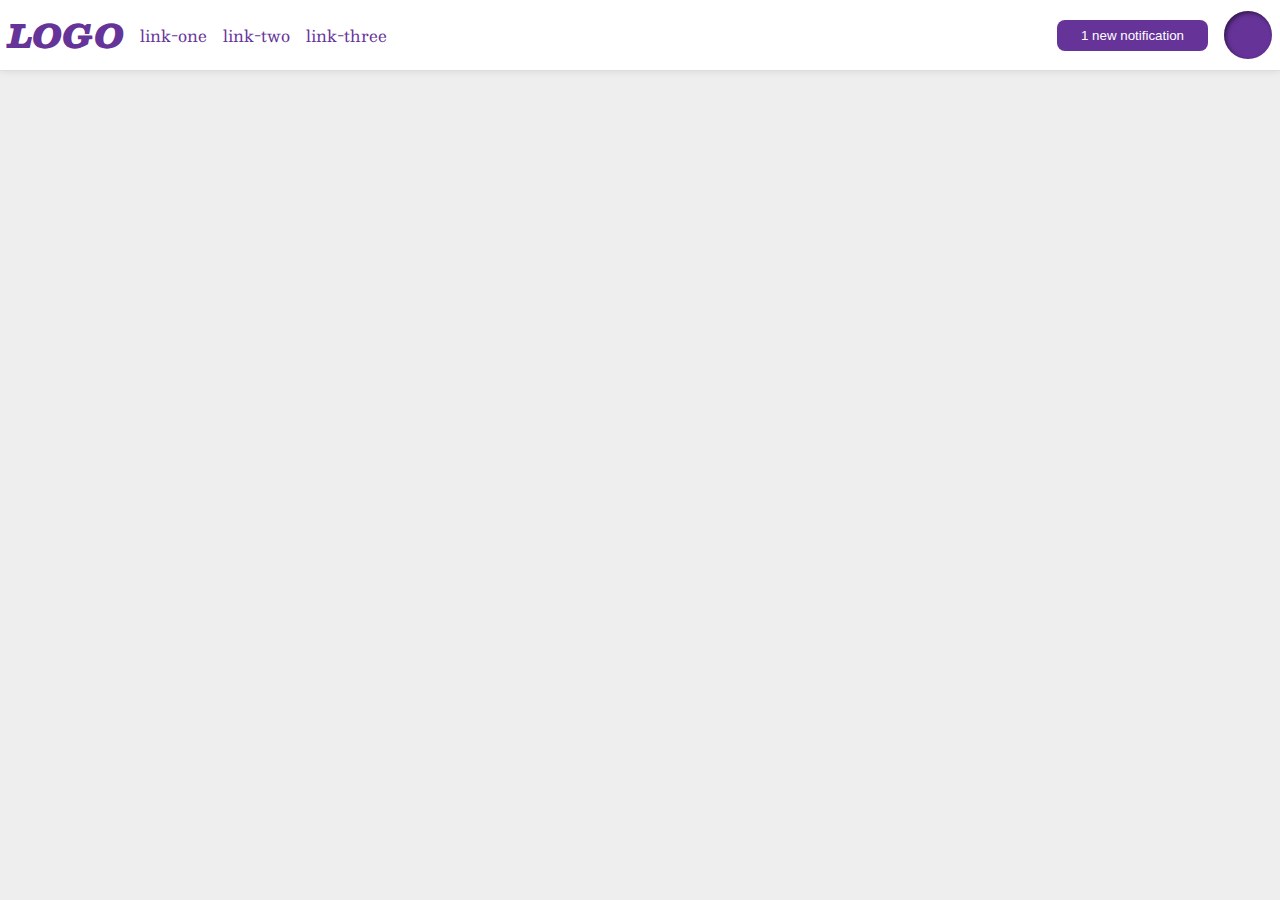
<file: flex/03-flex-header-2/index.html>
<!DOCTYPE html>
<html lang="en">
<head>
  <meta charset="UTF-8">
  <meta http-equiv="X-UA-Compatible" content="IE=edge">
  <meta name="viewport" content="width=device-width, initial-scale=1.0">
  <title>Flex Header 2</title>
  <link rel="stylesheet" href="style.css">
</head>
<body>
  
  <div class="header">
    
      <div class="left">
        <div class="logo">
          LOGO
        </div>
        <ul class="links">
          <li><a href="google.com">link-one</a></li>
          <li><a href="google.com">link-two</a></li>
          <li><a href="google.com">link-three</a></li>
        </ul>
      </div>

      <div class="right">
        <button class="notifications">
          1 new notification
        </button>
        <div class="profile-image"></div>
      </div>
  </div>
</body>
</html>
</file>
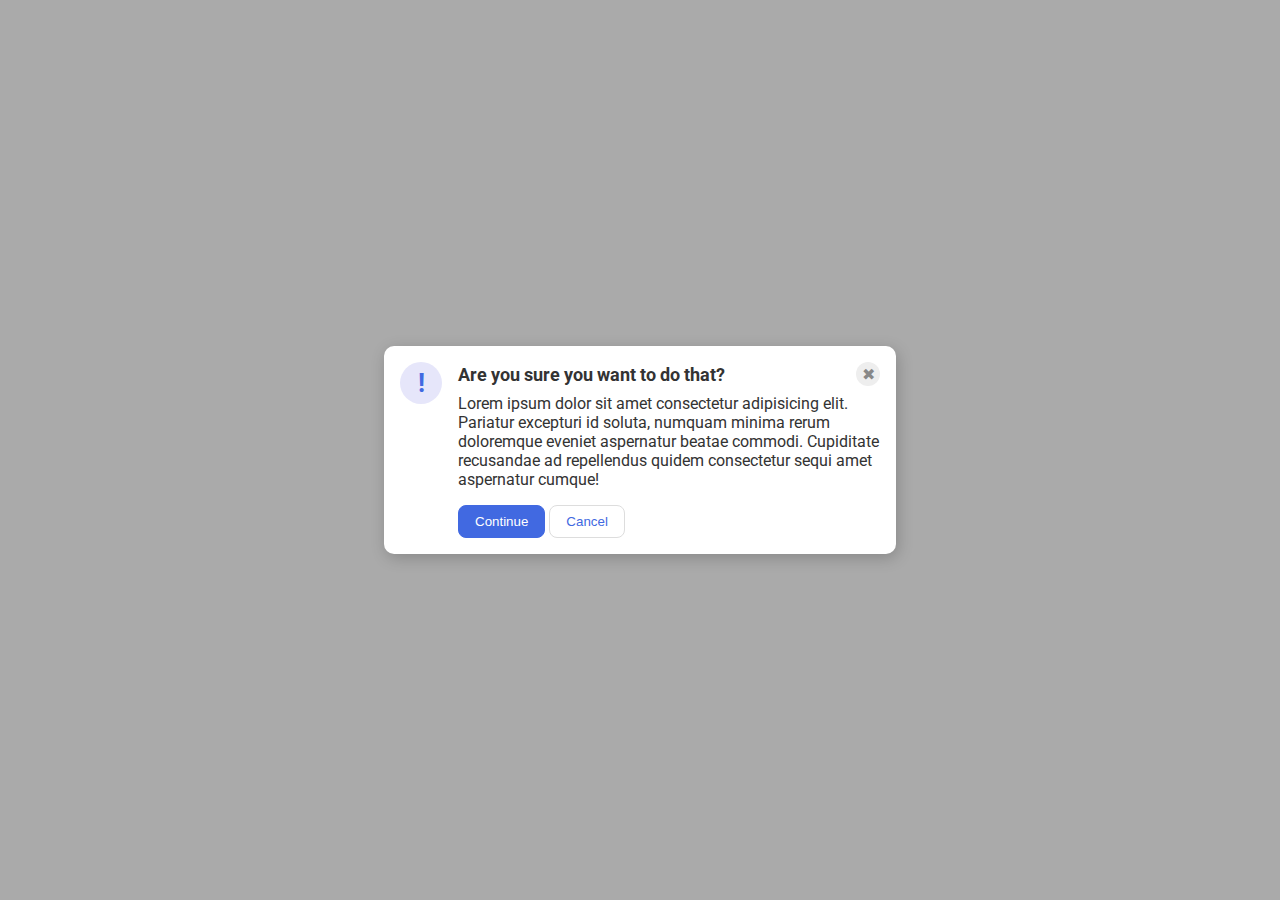
<file: flex/05-flex-modal/index.html>
<!DOCTYPE html>
<html lang="en">
<head>
  <meta charset="UTF-8">
  <meta http-equiv="X-UA-Compatible" content="IE=edge">
  <meta name="viewport" content="width=device-width, initial-scale=1.0">
  <link rel="stylesheet" href="style.css">
  <title>Modal</title>
</head>
<body>
  <div class="modal">
    <div class="icon">!</div>
    <div class='container'>

      <div class="header">Are you sure you want to do that? <div class="close-button">✖</div>
      </div>
      <div class="text">Lorem ipsum dolor sit amet consectetur adipisicing elit. Pariatur excepturi id soluta, numquam minima rerum doloremque eveniet aspernatur beatae commodi. Cupiditate recusandae ad repellendus quidem consectetur sequi amet aspernatur cumque!</div>
      <button class="continue">Continue</button>
      <button class="cancel">Cancel</button>
    </div>
  </div>
</body>
</html>
</file>
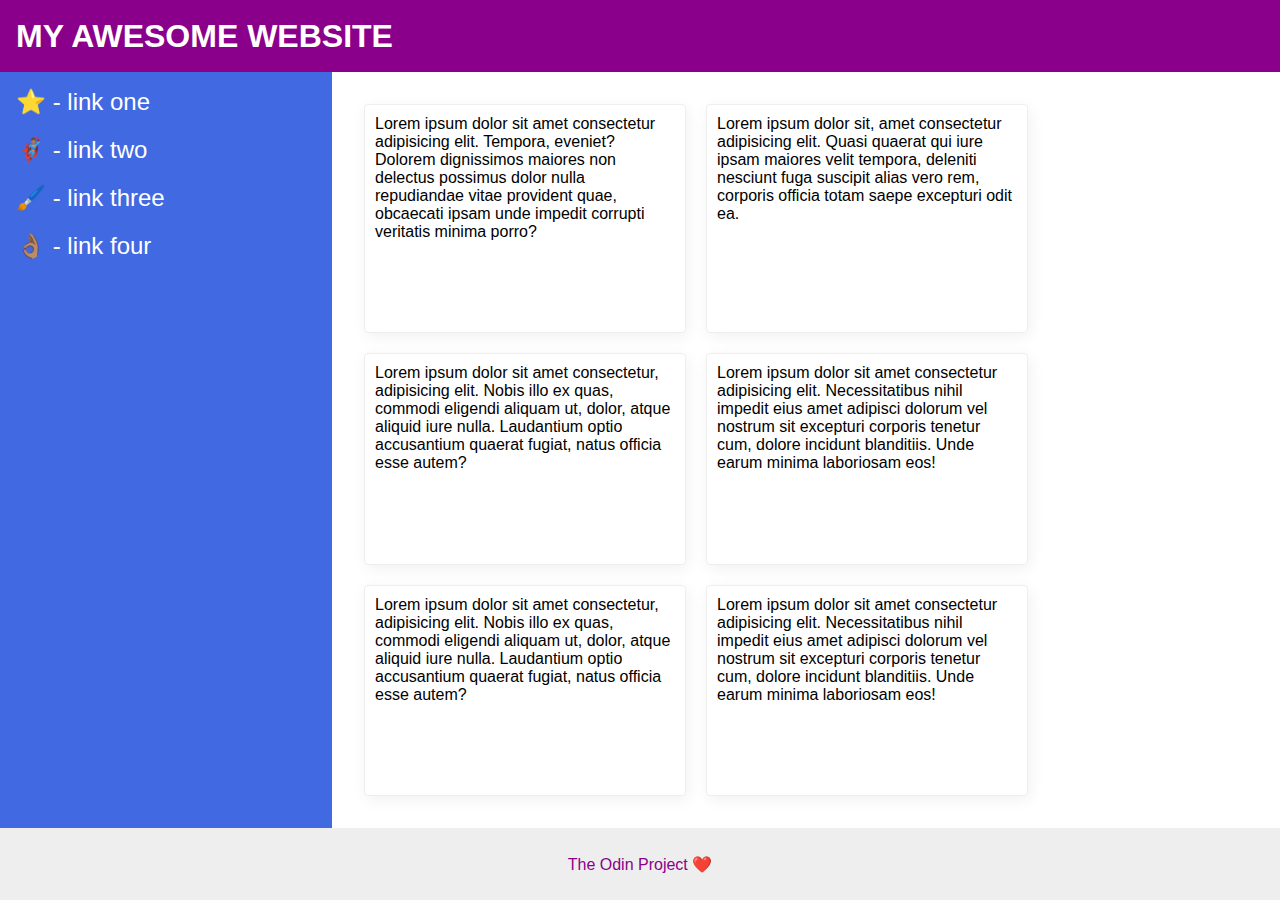
<file: flex/07-flex-layout-2/index.html>
<!DOCTYPE html>
<html lang="en">
<head>
  <meta charset="UTF-8">
  <meta http-equiv="X-UA-Compatible" content="IE=edge">
  <meta name="viewport" content="width=device-width, initial-scale=1.0">
  <title>The Holy Grail</title>
  <link rel="stylesheet" href="style.css">
</head>
<body>
  <div class="header">
    MY AWESOME WEBSITE
  </div>

  <div class="container">
    <div class="sidebar">
      <ul>
        <li><a href="google.com">⭐ - link one</a></li>
        <li><a href="google.com">🦸🏽‍♂️ - link two</a></li>
        <li><a href="google.com">🖌️ - link three</a></li>
        <li><a href="google.com">👌🏽 - link four</a></li>
      </ul>
    </div>
    <div class="cards">

      <div class="card">Lorem ipsum dolor sit amet consectetur adipisicing elit. Tempora, eveniet? Dolorem dignissimos maiores non delectus possimus dolor nulla repudiandae vitae provident quae, obcaecati ipsam unde impedit corrupti veritatis minima porro?</div>
      <div class="card">Lorem ipsum dolor sit, amet consectetur adipisicing elit. Quasi quaerat qui iure ipsam maiores velit tempora, deleniti nesciunt fuga suscipit alias vero rem, corporis officia totam saepe excepturi odit ea.</div>
      <div class="card">Lorem ipsum dolor sit amet consectetur, adipisicing elit. Nobis illo ex quas, commodi eligendi aliquam ut, dolor, atque aliquid iure nulla. Laudantium optio accusantium quaerat fugiat, natus officia esse autem?</div>
      <div class="card">Lorem ipsum dolor sit amet consectetur adipisicing elit. Necessitatibus nihil impedit eius amet adipisci dolorum vel nostrum sit excepturi corporis tenetur cum, dolore incidunt blanditiis. Unde earum minima laboriosam eos!</div>
      <div class="card">Lorem ipsum dolor sit amet consectetur, adipisicing elit. Nobis illo ex quas, commodi eligendi aliquam ut, dolor, atque aliquid iure nulla. Laudantium optio accusantium quaerat fugiat, natus officia esse autem?</div>
      <div class="card">Lorem ipsum dolor sit amet consectetur adipisicing elit. Necessitatibus nihil impedit eius amet adipisci dolorum vel nostrum sit excepturi corporis tenetur cum, dolore incidunt blanditiis. Unde earum minima laboriosam eos!</div>  
    </div>
  </div>
  <div class="footer">
    The Odin Project ❤️
  </div>
</body>
</html>
</file>
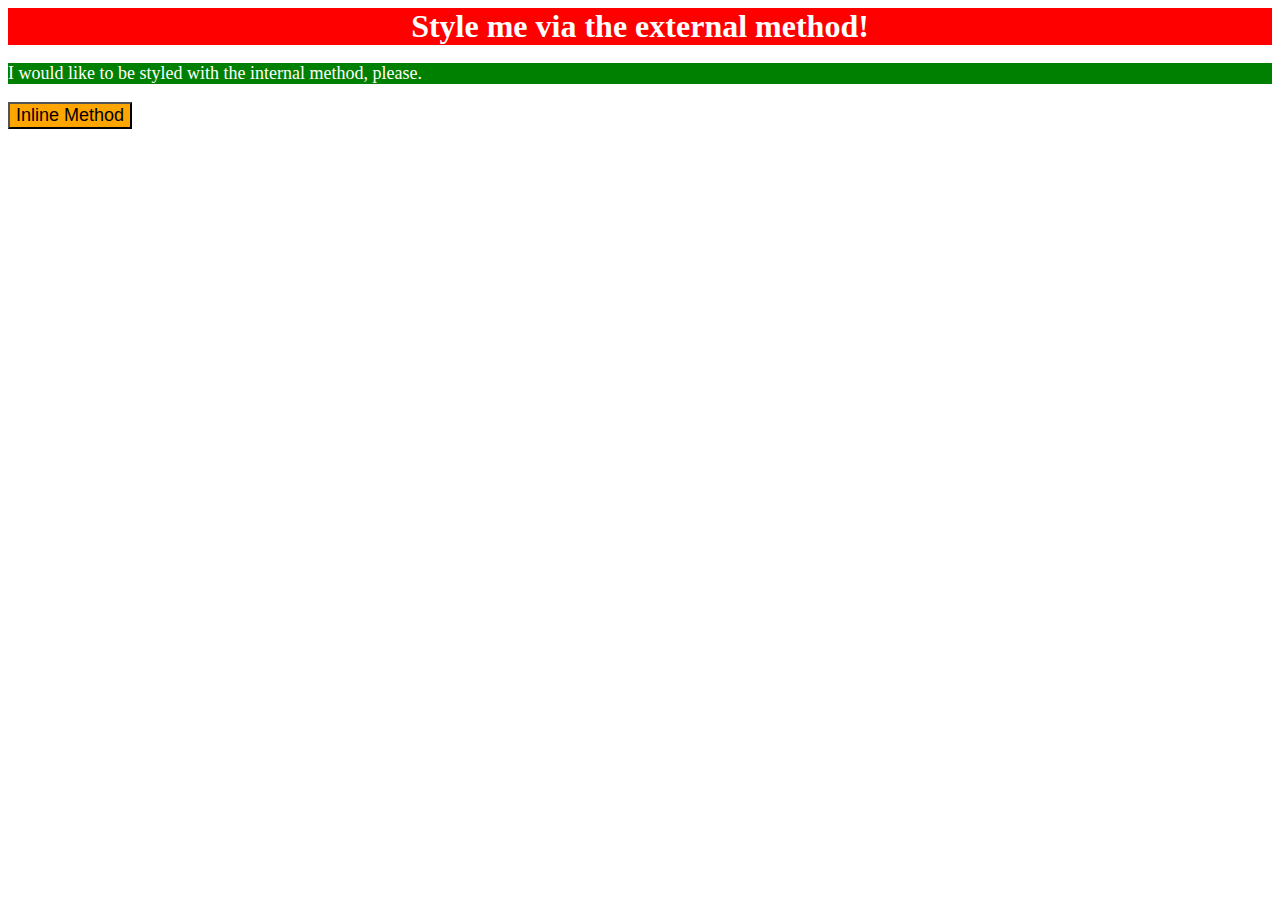
<file: foundations/01-css-methods/index.html>
<!DOCTYPE html>
<html lang="en">
<head>
  <meta charset="UTF-8">
  <meta http-equiv="X-UA-Compatible" content="IE=edge">
  <meta name="viewport" content="width=device-width, initial-scale=1.0">
  <title>Methods for Adding CSS</title>
  <link rel="stylesheet" href="style.css">
</head>
<style>
  p {
    background-color: green;
    color: white;
    font-size: 18px;
  }
</style>
<body>
  <div>Style me via the external method!</div>
  <p>I would like to be styled with the internal method, please.</p>
  <button style="background-color: orange; font-size: 18px;">Inline Method</button>
</body>
</html>
</file>
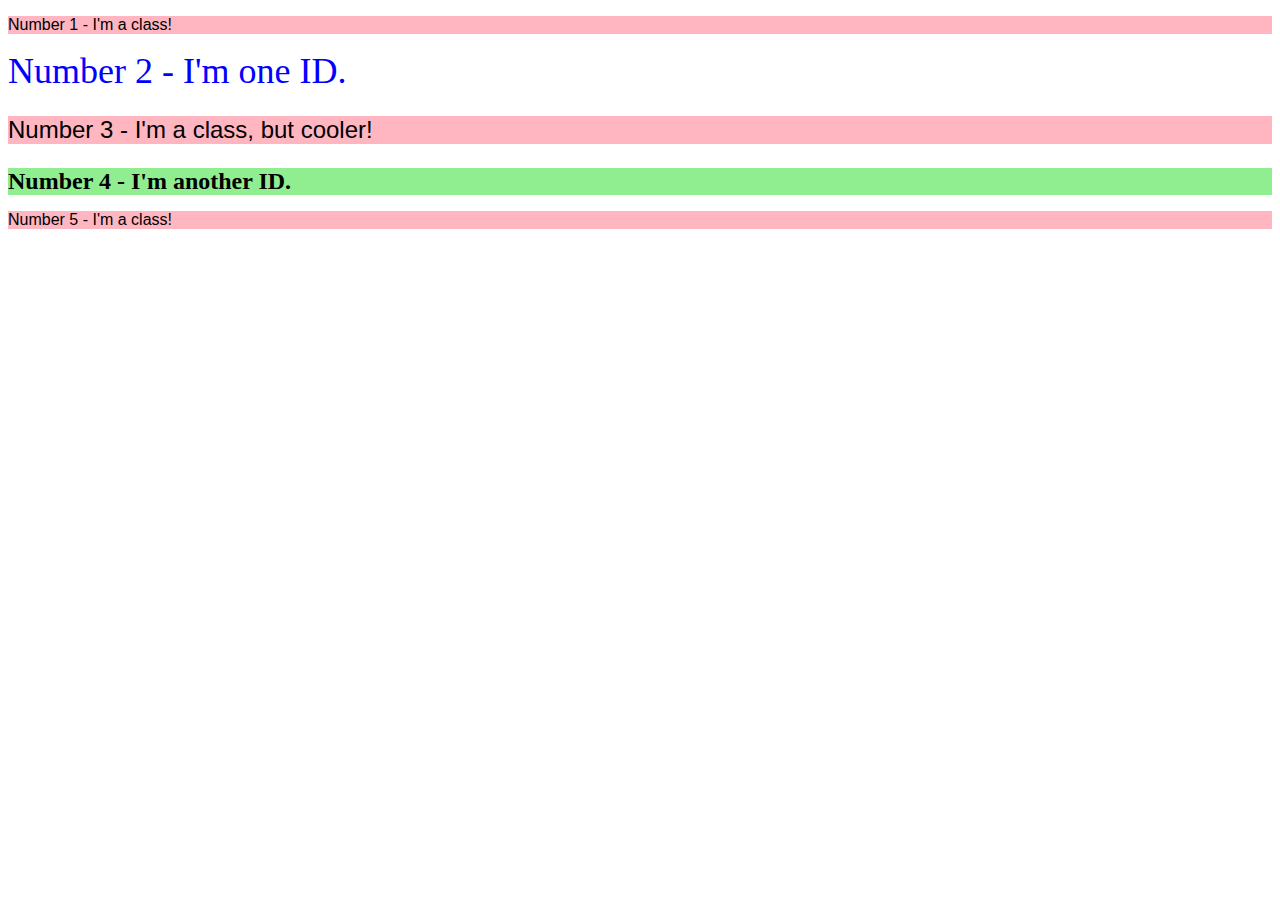
<file: foundations/02-class-id-selectors/index.html>
<!DOCTYPE html>
<html lang="en">
<head>
  <meta charset="UTF-8">
  <meta http-equiv="X-UA-Compatible" content="IE=edge">
  <meta name="viewport" content="width=device-width, initial-scale=1.0">
  <title>Class and ID Selectors</title>
  <link rel="stylesheet" href="style.css">
</head>
<body>
  <p class="odds">Number 1 - I'm a class!</p>
  <div id="second">Number 2 - I'm one ID.</div>
  <p class="odds" id="third">Number 3 - I'm a class, but cooler!</p>
  <div id="fourth">Number 4 - I'm another ID.</div>
  <p class="odds">Number 5 - I'm a class!</p>
</body>
</html>
</file>
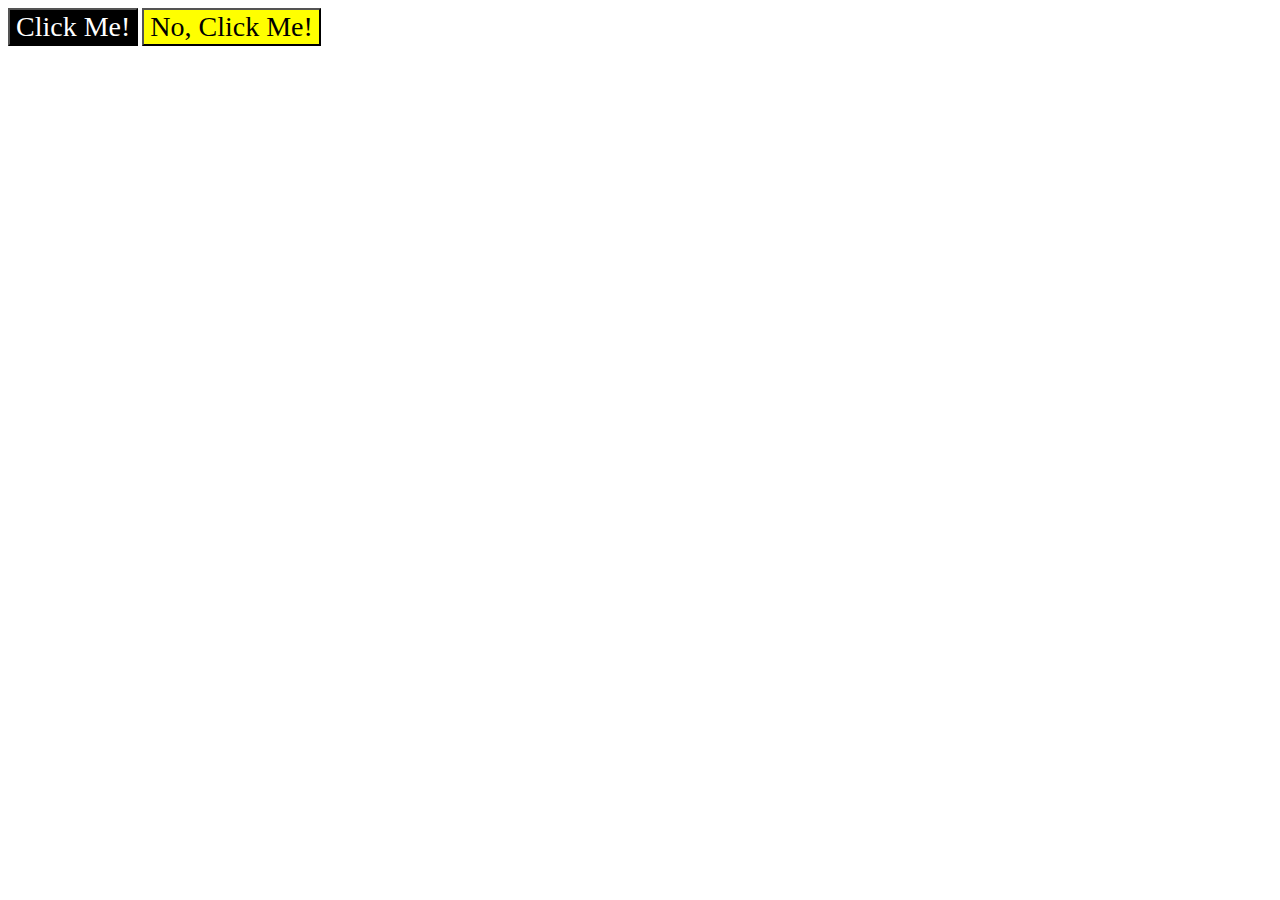
<file: foundations/03-grouping-selectors/index.html>
<!DOCTYPE html>
<html lang="en">
<head>
  <meta charset="UTF-8">
  <meta http-equiv="X-UA-Compatible" content="IE=edge">
  <meta name="viewport" content="width=device-width, initial-scale=1.0">
  <title>Grouping Selectors</title>
  <link rel="stylesheet" href="style.css">
</head>
<body>
  <button class="buttons first">Click Me!</button>
  <button class="buttons second">No, Click Me!</button>
</body>
</html>
</file>
<file: flex/03-flex-header-2/style.css>
/* this is some magical font-importing.  
you'll learn about it later. */
@import url('https://fonts.googleapis.com/css2?family=Besley:ital,wght@0,400;1,900&display=swap');

body {
  margin: 0;
  background: #eee;
  font-family: Besley, serif;
}

.header {
  background: white;
  border-bottom: 1px solid #ddd;
  box-shadow: 0 0 8px rgba(0,0,0,.1);
  display: flex;
  justify-content: space-between;
  align-items: center;
  padding: 8px;
}

.profile-image {
  background: rebeccapurple;
  box-shadow: inset 2px 2px 4px rgba(0,0,0,.5);
  border-radius: 50%;
  width: 48px;
  height:  48px;
}

.logo {
  color: rebeccapurple;
  font-size: 32px;
  font-weight: 900;
  font-style: italic;
}

.links {
}


.left, .right {
  display: flex;
  align-items: center;
  gap: 16px;
}

button {
  border: none;
  border-radius: 8px;
  background: rebeccapurple;
  color: white;
  padding: 8px 24px;
}

a {
  /* this removes the line under our links */
  text-decoration: none;
  color: rebeccapurple;
}

ul {
  list-style-type: none;
  display: flex;
  margin: 0;
  padding: 0;
  gap: 16px;
}
</file>
<file: flex/05-flex-modal/style.css>
@import url('https://fonts.googleapis.com/css2?family=Roboto:wght@400;700&display=swap');


html, body {
  height: 100%;
}

body {
  font-family: Roboto, sans-serif;
  margin: 0;
  background: #aaa;
  color: #333;
  /* I'll give you this one for free lol */
  display: flex;
  align-items: center;
  justify-content: center;
}

.modal {
  background: white;
  width: 480px;
  border-radius: 10px;
  box-shadow: 2px 4px 16px rgba(0,0,0,.2);
  padding: 8px;
  display: flex;
  gap: 16px;
  padding: 16px;
}

.icon {
  color: royalblue;
  font-size: 26px;
  font-weight: 700;
  background: lavender;
  width: 42px;
  height: 42px;
  border-radius: 50%;
  display: flex;
  align-items: center;
  justify-content: center;
  flex-shrink: 0;
}

.close-button {
  background: #eee;
  border-radius: 50%;
  color: #888;
  font-weight: 400;
  font-size: 16px;
  height: 24px;
  width: 24px;
  display: flex;
  align-items: center;
  justify-content: center;

}

.header {

  display: flex;
  align-items: center;
  justify-content: space-between;
  font-size: 18px;
  font-weight: 700;
  margin-bottom: 8px;
}

.text {
 margin-bottom: 16px;
}

button {
  padding: 8px 16px;
  border-radius: 8px;

}

button.continue {
  background: royalblue;
  border: 1px solid royalblue;
  color: white;

}

button.cancel {
  background: white;
  border: 1px solid #ddd;
  color: royalblue;

}
</file>
<file: flex/07-flex-layout-2/style.css>
body {
  font-family: -apple-system, BlinkMacSystemFont, 'Segoe UI', Roboto, Oxygen, Ubuntu, Cantarell, 'Open Sans', 'Helvetica Neue', sans-serif;
  margin: 0;
  min-height: 100vh;
  display: flex;
  flex-direction: column;
}

ul {
  list-style-type: none;
  padding: 0;
  margin: 0;
  font-size: 24px;
}

li {
  padding-bottom: 20px;
}

a {
  text-decoration: none;
  color: white;
  /* color: white; */
}

.header {
  height: 72px;
  background: darkmagenta;
  color: white;
  font-size: 32px;
  font-weight: 900;
  display: flex;
  align-items: center;
  padding-left: 16px;
}

.footer {
  height: 72px;
  background: #eee;
  color: darkmagenta;
  display: flex;
  justify-content: center;
  align-items: center;
}

.container {
  display: flex;
  flex: 1;
}

.sidebar {
  flex: 0 0 300px;
  padding: 16px;
  background: royalblue;
}

.cards {
  display: flex;
  flex-wrap: wrap;
  padding: 32px;
  gap: 20px;
}

.card {
  /* flex: 1 400px; */
  border: 1px solid #eee;
  box-shadow: 2px 4px 16px rgba(0,0,0,.06);
  max-width: 300px;
  border-radius: 4px;
  padding: 10px;
}
</file>
<file: foundations/01-css-methods/style.css>
div {
    background-color: red;
    color: white;
    font-size: 32px;
    text-align: center;
    font-weight: bold;
}
</file>
<file: foundations/02-class-id-selectors/style.css>
.odds {
    background-color: lightpink;
    font-family: Verdana, sans-serif;
}

#second {
    color: blue;
    font-size: 36px;
}

#third {
    font-size: 24px;
}

#fourth {
    background-color: lightgreen;
    font-size: 24px;
    font-weight: bold;
}
</file>
<file: foundations/03-grouping-selectors/style.css>
.buttons {
    font-size: 28px;
    font-family: 'Times New Roman', 'Helvetica', 'sans-serif';
}

.first {
    background-color: black;
    color: white;
}

.second {
    background-color: yellow;
}
</file>
